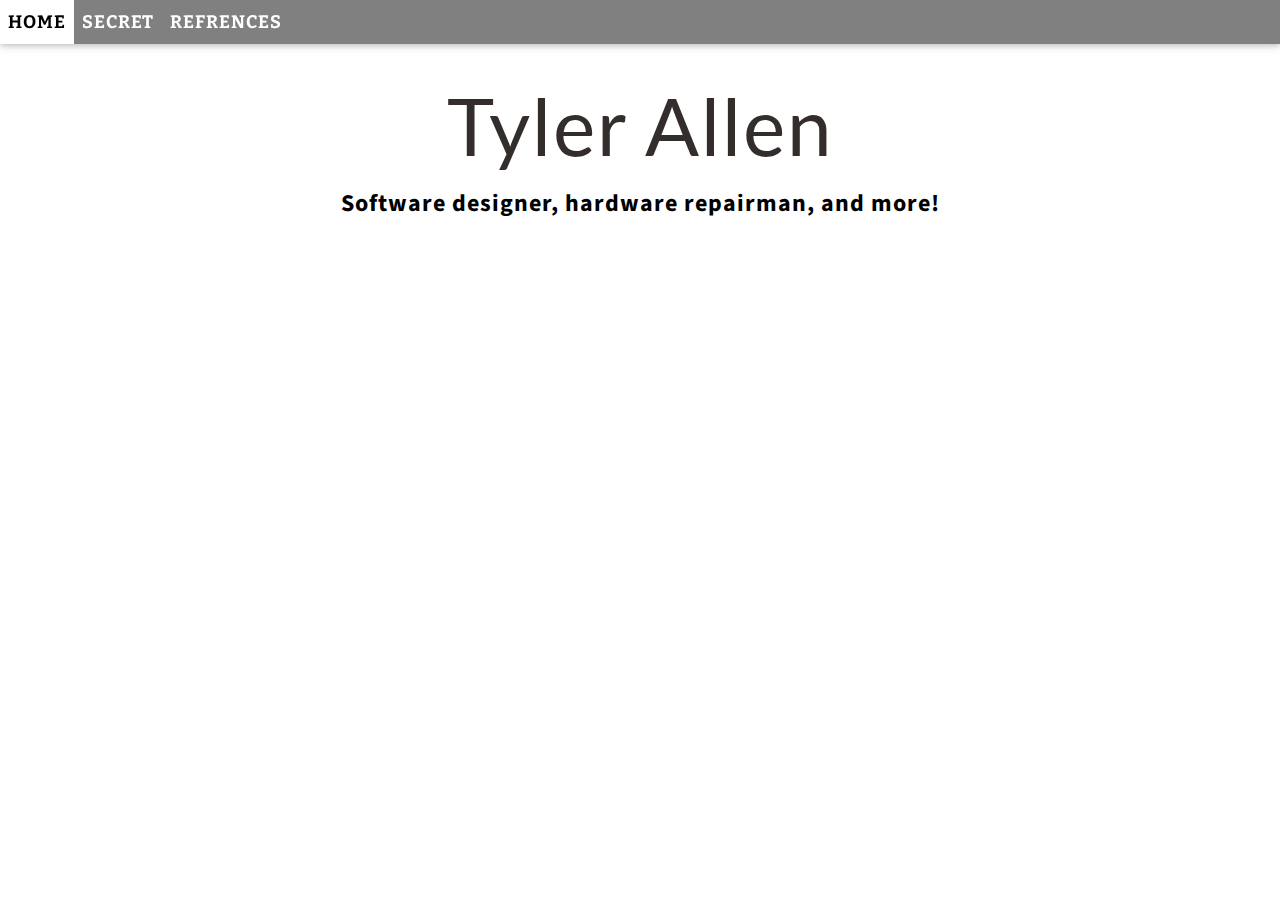
<file: index.html>
<!DOCTYPE html>
<html lang="en">
    <head>
        <meta charset="UTF-8">
        <title>Mobmaker's Site</title>
        <meta name="Description" content="The official portofolio of Tyler Allen">
        <!-- <meta http-equiv="refresh" content="0; URL='https://forms.gle/U7BRtSv36SGVDHnd8'" /> -->
        <link href="css/style.css" rel="stylesheet">
    </head>
    <body>
        <div class="topnav">
            <div class="topnavbt">
                <a class="tnbtt" href="">HOME</a>
            </div>
            <div class="topnavbt">
                <a class="tnbtt" href="secret.html">SECRET</a>
            </div>
            <div class="topnavbt">
                <a class="tnbtt" href="https://google.com">REFRENCES</a>
            </div>
        </div>
        <div class="pageheader">
            <h1><b>Tyler Allen</b></h1>
            <h2>Software designer, hardware repairman, and more!</h2>
        </div>
    </body>
</html>
</file>
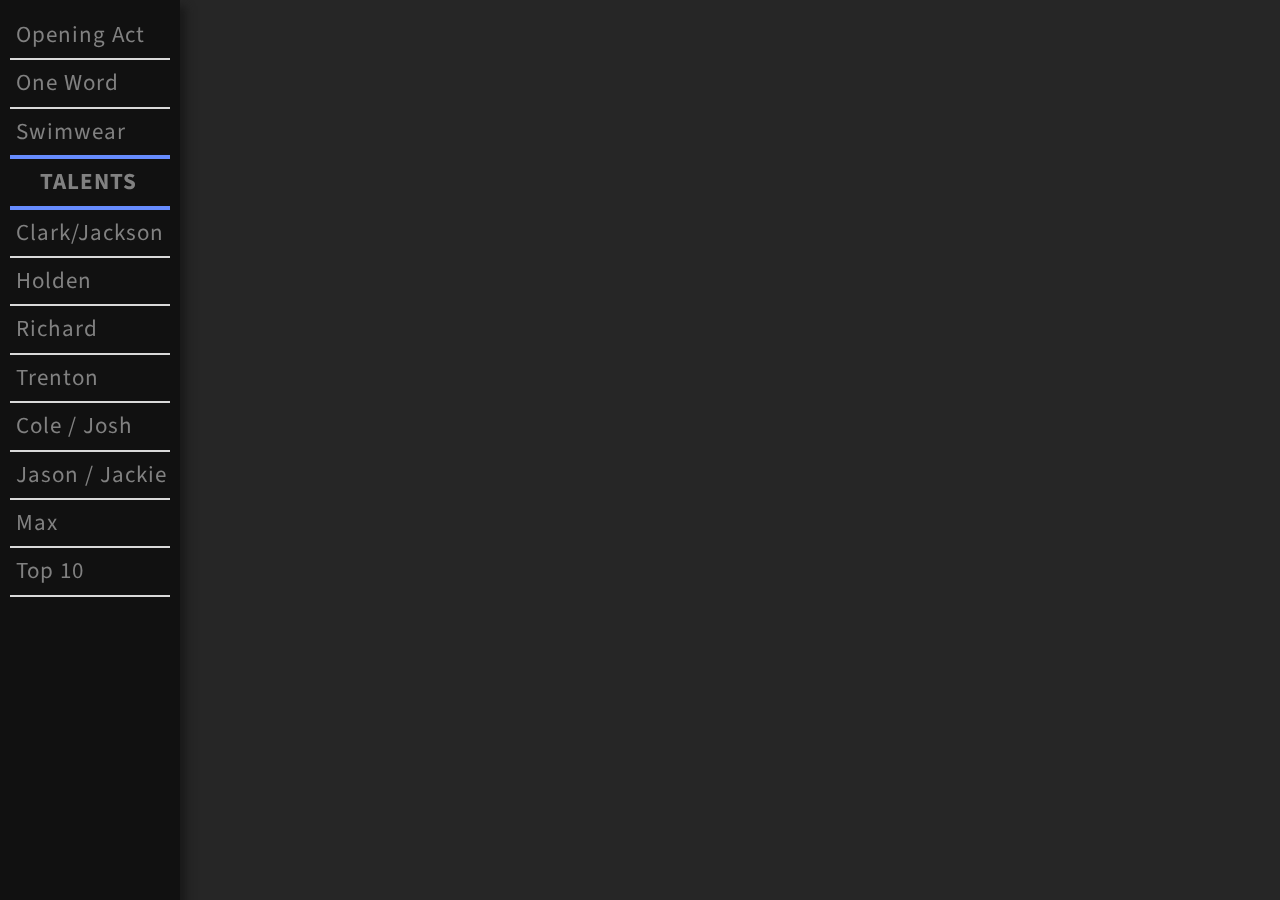
<file: motycontrol.html>
<!DOCTYPE html>
<html lang="en">
    <head>
        <meta charset="UTF-8">
        <title>MOTY Control Panel</title>
        <link href="css/style.css" rel="stylesheet">
        <link href="css/moty.css" rel="stylesheet">
    </head>
    <script>
        function load() {
            
        }

        /* function openAct(act) {
            var x = document.getElementById(act);
            x.style.display = 'block';
        } */
        function openAct(act) {
            var acts = new Array("openingact", "oneword", "swimwear", "talkshow", "darkrap", "treasure", "spriterap", "quizcheer", "dance", "metropark", "top10");
            var aLen = acts.length;
            for (i = 0; i < aLen; i++) {
                var x = document.getElementById(acts[i]);
                x.style.display = 'none';
            }
            var x = document.getElementById(act);
            x.style.display = 'block';  
        }
    </script> 
    <body onload="load()">
        <div class="sidenav">
            <a onclick="openAct('openingact')">Opening Act</a>
            <hr>
            <a onclick="openAct('oneword')">One Word</a>
            <hr>
            <a onclick="openAct('swimwear')">Swimwear</a>
            <hr id="oh">
            <a id="center"><b>TALENTS</b></a>
            <hr id="oh">
            <a onclick="openAct('talkshow')">Clark/Jackson</a>
            <hr>
            <a onclick="openAct('darkrap')">Holden</a>
            <hr>
            <a onclick="openAct('treasure')">Richard</a>
            <hr>
            <a onclick="openAct('spriterap')">Trenton</a>
            <hr>
            <a onclick="openAct('quizcheer')">Cole / Josh</a>
            <hr>
            <a onclick="openAct('dance')">Jason / Jackie</a>
            <hr>
            <a onclick="openAct('metropark')">Max</a>
            <hr>
            <a onclick="openAct('top10')">Top 10</a>
            <hr>

        </div>
        <div class="main">
            <div class="actdiv" id="openingact">
                <h1 id="yo">Opening Act</h1>
            </div>
            <div class="actdiv" id="oneword">
                <h1>One Word</h1>
            </div>
            <div class="actdiv" id="swimwear">
                <h1>Swimwear</h1>
            </div>
            <div class="actdiv" id="talkshow">
                <h1>Clark & Jackson</h1>
                <h2>Talk Show</h2>
            </div>
            <div class="actdiv" id="darkrap">
                <h1>Holden</h1>
                <h2>Rap</h2>
            </div>
            <div class="actdiv" id="treasure">
                <h1>Richard</h1>
                <h2>"Treasure - Bruno Mars"</h2>
            </div>
            <div class="actdiv" id="spriterap">
                <h1>Trenton</h1>
                <h2>Rap</h2>
            </div>
            <div class="actdiv" id="quizcheer">
                <h1>Cole & Josh</h1>
                <h2>Quiz Bowl Cheerleading</h2>
            </div>
            <div class="actdiv" id="dance">
                <h1>Jason & Jackie</h1>
                <h2>Dance</h2>
            </div>
            <div class="actdiv" id="metropark">
                <h1>Max</h1>
                <h2>Metro Parks Officer</h2>
            </div>
            <div class="actdiv" id="top10">
                <h1>Top 10</h1>
            </div>
        </div>
    </body>
</html>
</file>
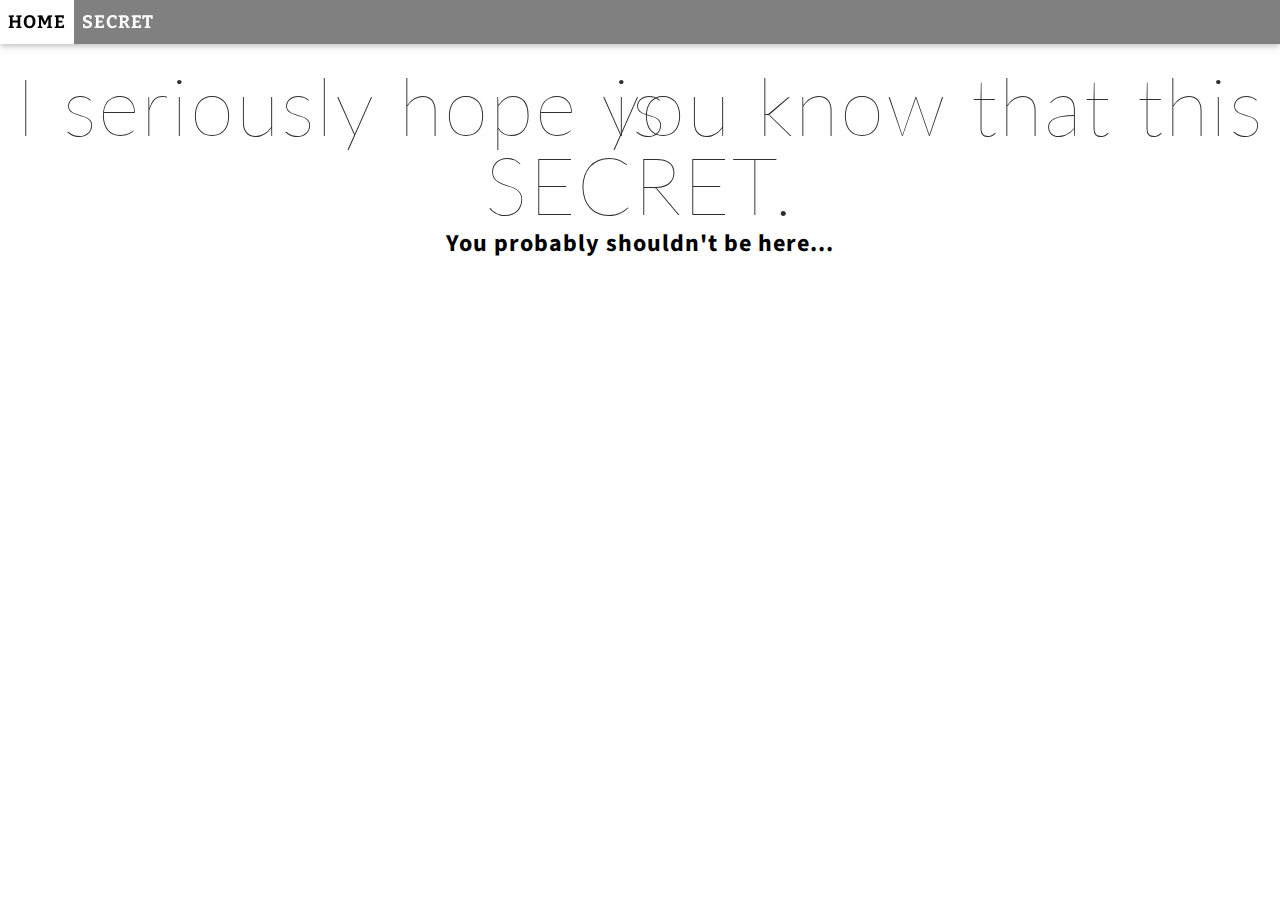
<file: secret.html>
<!DOCTYPE html>
<html lang="en">
    <head>
        <meta charset="UTF-8">
        <link href="css/style.css" rel="stylesheet">
        <title>Mobmaker's Site</title>
    </head>
    <body>
    <script>
    function openPage(page) {
        window.location = page
    }
    </script>
        <div class="topnav">
            <div class="topnavbt">
                <a class="tnbtt" href="index.html">HOME</a>
            </div>
            <div class="topnavbt">
                <a class="tnbtt" href="secret.html">SECRET</a>
            </div>
        </div>
        <div class="pageheader">
            <div class="fix"><h1>I seriously hope you know that this is</h1><h1 onclick="openPage('motycontrol.html')">SECRET.</h1></div>
            <h2>You probably shouldn't be here...</h2>
        </div>
    </body>
</html>
</file>
<file: css/style.css>
@import url('https://fonts.googleapis.com/css?family=Bitter&display=swap');
@import url('https://fonts.googleapis.com/css?family=Lato&display=swap');
@import url('https://fonts.googleapis.com/css?family=Source+Sans+Pro&display=swap');

body {
    letter-spacing: 1px;
    line-height: 1;
    margin: 0;
    background-attachment: fixed;
    background-position: center;
    background-repeat: no-repeat;
    background-size: cover;
    font-family: 'Source Sans Pro', sans-serif;
}
h1 {
    font-size: 80px;
    font-family: 'Lato', sans-serif;
    color: #332e2c;
    text-align: center;
    padding-top: 2%;
    font-weight: 100;
    letter-spacing: 2px;
}
h2 {
    text-align: center;
}
.topnav {
    display: inline-flex;
    float: left;
    position: fixed;
    top: 0;
    background-color: grey;
    color: white;
    width: 100%;
    box-shadow: 0 2px 5px 0 rgba(0,0,0,0.16),0 2px 10px 0 rgba(0,0,0,0.12);
    letter-spacing: 1px;
    font-family: 'Bitter', serif;
    font-weight: bold;
    font-size: 18px;
    min-height: 44px;

}
.topnavbt {
    color: white;
    border: none;
    text-align: center;
    transition: 0.4s;
    align-items: center;
    justify-content: center;
    display: flex;
    padding-left: 8px;
    padding-right: 8px;
}
.topnavbt:hover {
    background-color: white;
    color: black;
}
.tnbtt {
    text-decoration: none;
    display: inline-block;
    color: inherit;
}
.tnbtt:active {
    color: green;
}
.pageheader {
    padding-top: 2%;
    line-height: 0.5;
}
.fix {
    line-height: 0;
}
</file>
<file: css/moty.css>
body {
    line-height: 0.5;
}
h1 {
    color: #99a099;
    font-size:70px;
}
h2 {
    font-size: 30px;
    color: #99a099;
}
.sidenav {
    height: 100%;
    width: 180px;
    position: fixed;
    z-index: 1;
    top: 0;
    left: 0;
    background-color: #111;
    overflow-x: hidden;
    padding-top: 20px;
    box-shadow: 6px 6px 8px #1a1a1a;
    line-height: 0.8;
}
.main {
    margin-left: 180px; /* Same as the width of the sidebar */
    padding: 0px 10px;
    background-color: #262626;
    height: 100%;
    width: 100%;
    position: fixed;
}
.sidenav a {
    padding: 6px 8px 6px 16px;
    text-decoration: none;
    font-size: 23px;
    color: #818181;
    display: block;
}
.sidenav a#center {
    text-align: center;
    padding-left: 5px;
}
.sidenav hr {
    margin-left: 10px;
    margin-right: 10px;
    border: 1px solid #d9d9d9;
}
.sidenav hr#oh {
    border: 2px solid #668cff;
}
.actdiv {
    display: none;
    transition-duration: 4ms;
}
</file>
